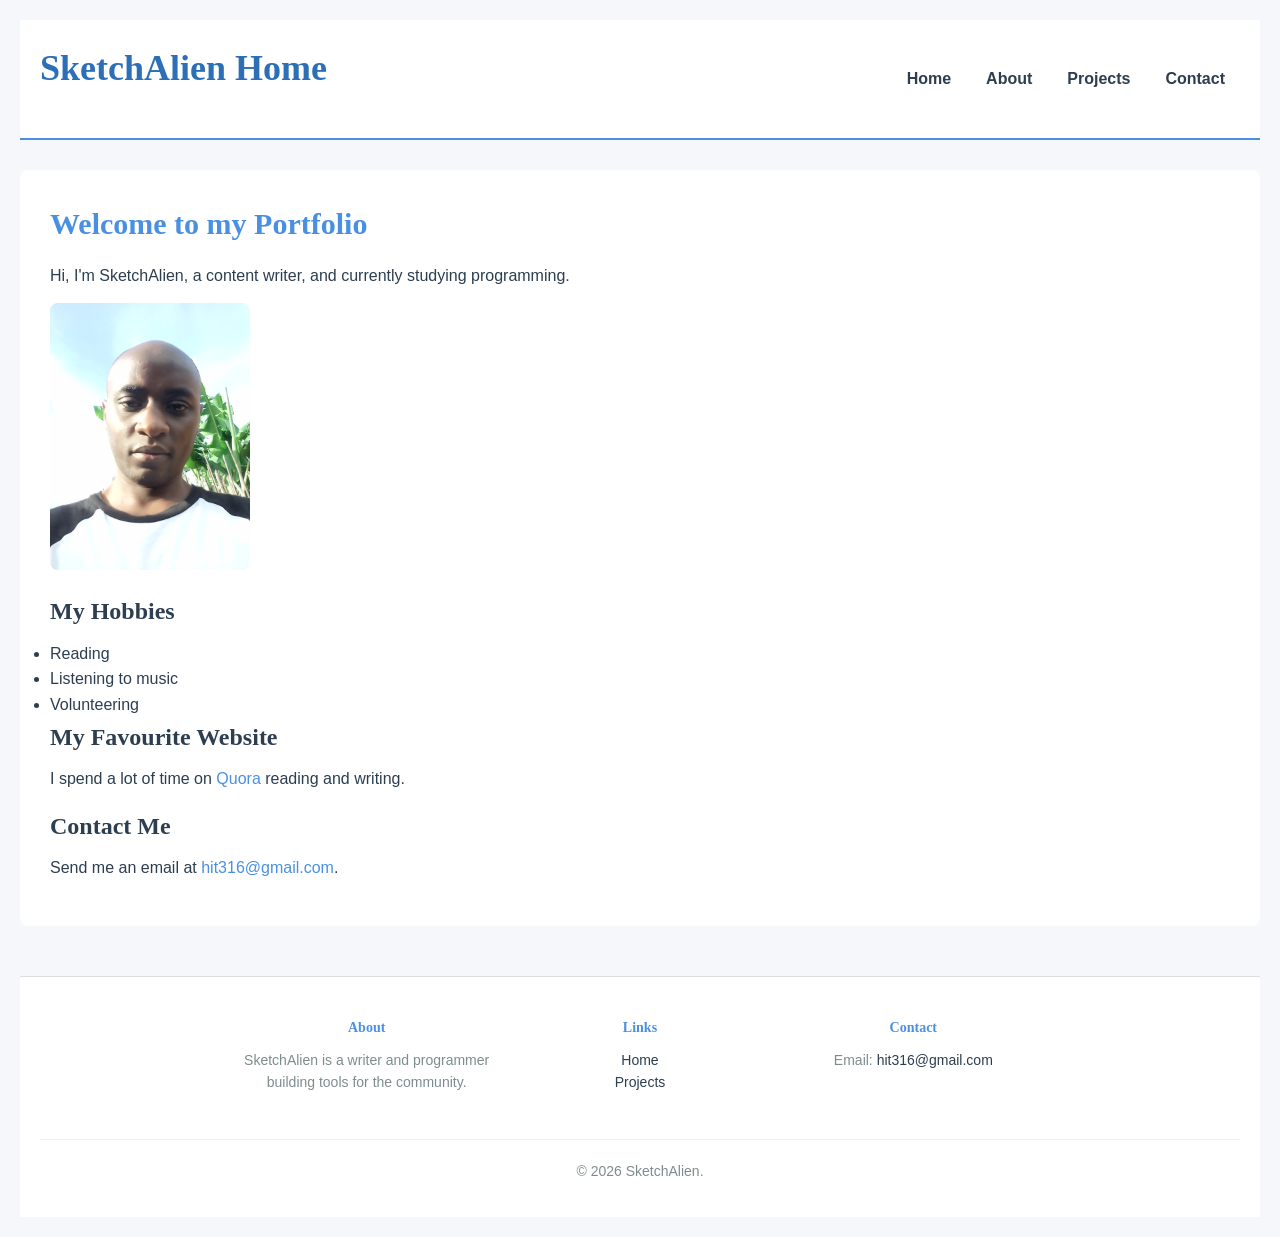
<file: index.html>
<!DOCTYPE html>

<html lang="en">

<head>

    <meta charset="UTF-8">

    <meta name="viewport" content="width=device-width, initial-scale=1.0">

    <title>SketchAlien - Home</title>

    <!-- Make sure this matches your exact CSS file name -->

    <link rel="stylesheet" href="style.css">

</head>

<body>

    <header>

        <h1>SketchAlien Home</h1>

        <nav>

            <ul>

                <li><a href="index.html">Home</a></li>

                <li><a href="about.html">About</a></li>

                <li><a href="projects.html">Projects</a></li>

                <li><a href="contact.html">Contact</a></li>

            </ul>

        </nav>

    </header>

    <main>

        <section>

            <h2>Welcome to my Portfolio</h2>

            <p>Hi, I'm SketchAlien, a content writer, and currently studying programming.</p>

           

            <img src="images/my-photo.jpg" alt="A photo of SketchAlien" width="200">

           

            <h3>My Hobbies</h3>

            <ul>

                <li>Reading</li>

                <li>Listening to music</li>

                <li>Volunteering</li>

            </ul>

            <h3>My Favourite Website</h3>

            <p>I spend a lot of time on <a href="https://www.quora.com" target="_blank">Quora</a> reading and writing.</p>

            <h3>Contact Me</h3>

            <p>Send me an email at <a href="mailto:hit316@gmail.com">hit316@gmail.com</a>.</p>

        </section>

    </main>

    <footer>

    <div class="footer-container">

        <!-- Column 1 -->

        <div class="footer-col">

            <h4>About</h4>

            <p>SketchAlien is a writer and programmer building tools for the community.</p>

        </div>

        <!-- Column 2 -->

        <div class="footer-col">

            <h4>Links</h4>

            <ul>

                <li><a href="index.html">Home</a></li>

                <li><a href="projects.html">Projects</a></li>

            </ul>

        </div>

        <!-- Column 3 -->

        <div class="footer-col">

            <h4>Contact</h4>

            <p>Email: <a href="mailto:hit316@gmail.com">hit316@gmail.com</a></p>

        </div>

    </div>

    <!-- Centered Copyright -->

    <div class="footer-bottom">

        <p>&copy; 2026 SketchAlien.</p>

    </div>

</footer>

</body>

</html>
</file>
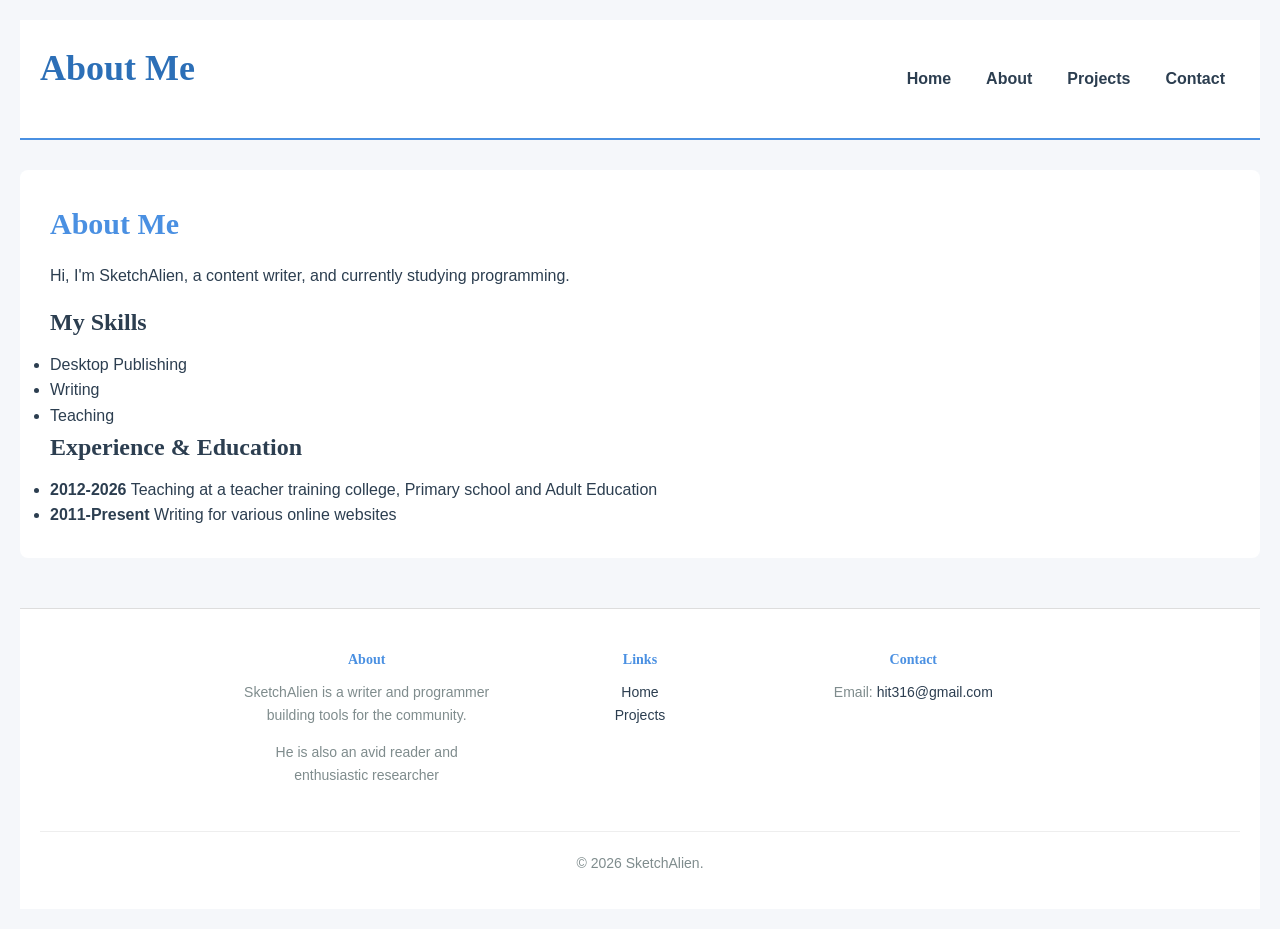
<file: about.html>
<!DOCTYPE html>
<html lang="en">
<head>
    <meta charset="UTF-8">
    <meta name="viewport" content="width=
    , initial-scale=1.0">
    <title>Who We Are</title>
    <link rel="stylesheet" href="style.css">
</head>
<body>
    
    <header>
        
        <h1>About Me</h1>

        <nav>
            <ul>
                <li><a href="index.html">Home</a></li>
                <li><a href="about.html">About</a></li>
                <li><a href="projects.html">Projects</a></li>
                <li><a href="contact.html">Contact</a></li>
            </ul>
        </nav>
    </header>

    <main>
        <section>
            <h2>About Me</h2>
            <p>Hi, I'm SketchAlien, a content writer, and currently studying programming.</p>
           
            <h3>My Skills</h3>
            <ul>
                <li>Desktop Publishing</li>
                <li>Writing</li>
                <li>Teaching</li>
            </ul>

            <h3>Experience & Education</h3>
            <ul>
                <li><strong>2012-2026</strong> Teaching at a teacher training college, Primary school and Adult Education</li>
                <li><strong>2011-Present</strong> Writing for various online websites</li>
            </ul>
        </section>
    </main>

     <footer>

    <div class="footer-container">

        <!-- Column 1 -->

        <div class="footer-col">

            <h4>About</h4>

            <p>SketchAlien is a writer and programmer building tools for the community.</p>
            <p>He is also an avid reader and enthusiastic researcher</p>

        </div>

        <!-- Column 2 -->

        <div class="footer-col">

            <h4>Links</h4>

            <ul>

                <li><a href="index.html">Home</a></li>

                <li><a href="projects.html">Projects</a></li>

            </ul>

        </div>

        <!-- Column 3 -->

        <div class="footer-col">

            <h4>Contact</h4>

            <p>Email: <a href="mailto:hit316@gmail.com">hit316@gmail.com</a></p>

        </div>

    </div>

    <!-- Centered Copyright -->

    <div class="footer-bottom">

        <p>&copy; 2026 SketchAlien.</p>

    </div>

</footer>

</body>
</html>
</file>
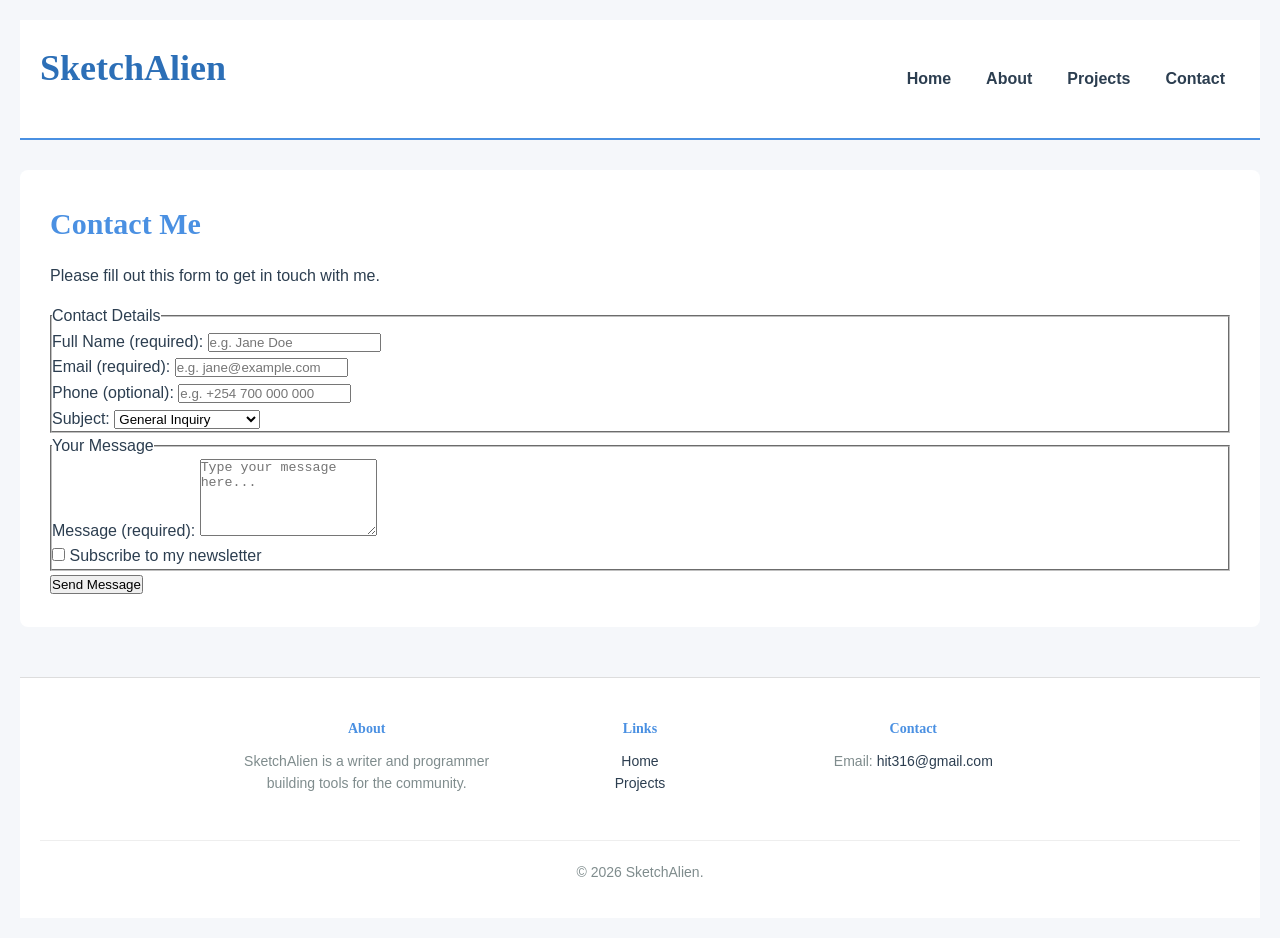
<file: contact.html>
<!DOCTYPE html>

<html lang="en">

<head>

    <meta charset="UTF-8">

    <meta name="viewport" content="width=device-width, initial-scale=1.0">

    <title>Get In Touch</title>

    <link rel="stylesheet" href="style.css">

</head>

<body>

    <header>

        <h1>SketchAlien</h1>

        <nav>

            <ul>

                <li><a href="index.html">Home</a></li>

                <li><a href="about.html">About</a></li>

                <li><a href="projects.html">Projects</a></li>

                <li><a href="contact.html">Contact</a></li>

            </ul>

        </nav>

    </header>

    <main>

        <section>

            <h2>Contact Me</h2>

            <p>Please fill out this form to get in touch with me.</p>

            <form action="#" method="POST">

               

                <fieldset>

                    <legend>Contact Details</legend>

                   

                    <div>

                        <label for="name">Full Name (required):</label>

                        <input type="text" id="name" name="name" required placeholder="e.g. Jane Doe">

                    </div>

                    <div>

                        <label for="email">Email (required):</label>

                        <input type="email" id="email" name="email" required placeholder="e.g. jane@example.com">

                    </div>

                    <div>

                        <label for="phone">Phone (optional):</label>

                        <input type="tel" id="phone" name="phone" placeholder="e.g. +254 700 000 000">

                    </div>

                    <div>

                        <label for="subject">Subject:</label>

                        <select id="subject" name="subject">

                            <option value="general">General Inquiry</option>

                            <option value="project">Project Collaboration</option>

                            <option value="feedback">Website Feedback</option>

                        </select>

                    </div>

                </fieldset>

                <fieldset>

                    <legend>Your Message</legend>

                   

                    <div>

                        <label for="message">Message (required):</label>

                        <textarea id="message" name="message" rows="5" required placeholder="Type your message here..."></textarea>

                    </div>

                    <div>

                        <input type="checkbox" id="newsletter" name="newsletter">

                        <label for="newsletter">Subscribe to my newsletter</label>

                    </div>

                </fieldset>

                <button type="submit">Send Message</button>

            </form>

        </section>

    </main>

     <footer>

    <div class="footer-container">

        <!-- Column 1 -->

        <div class="footer-col">

            <h4>About</h4>

            <p>SketchAlien is a writer and programmer building tools for the community.</p>

        </div>

        <!-- Column 2 -->

        <div class="footer-col">

            <h4>Links</h4>

            <ul>

                <li><a href="index.html">Home</a></li>

                <li><a href="projects.html">Projects</a></li>

            </ul>

        </div>

        <!-- Column 3 -->

        <div class="footer-col">

            <h4>Contact</h4>

            <p>Email: <a href="mailto:hit316@gmail.com">hit316@gmail.com</a></p>

        </div>

    </div>

    <!-- Centered Copyright -->

    <div class="footer-bottom">

        <p>&copy; 2026 SketchAlien.</p>

    </div>

</footer>

</body>

</html>
</file>
<file: style.css>
/* =========================================

   VARIABLES (Tasks 3.3 & 3.4)

   ========================================= */

:root {

    /* Typography Scale */

    --font-xs: 0.75rem;   

    --font-sm: 0.875rem;  

    --font-base: 1rem;    

    --font-lg: 1.125rem;  

    --font-xl: 1.25rem;   

    --font-2xl: 1.5rem;   

    --font-3xl: 1.875rem; 

    --font-4xl: 2.25rem;  

    /* Fonts */

    --font-heading: Georgia, serif;

    --font-body: Arial, sans-serif;

    /* Colors */

    --color-primary: #4A90E2;

    --color-primary-dark: #2C6FB7;

    --color-background: #F5F7FA;

    --color-text: #2C3E50;

    --color-muted: #7F8C8D;

}

/* =========================================

   RESET & BASE STYLES

   ========================================= */

* {

    margin: 0;

    padding: 0;

    box-sizing: border-box;

}

body {

    font-family: var(--font-body);

    font-size: var(--font-base);

    line-height: 1.6;

    color: var(--color-text);

    background-color: var(--color-background);

    padding: 20px;

}

/* =========================================

   HEADINGS & TEXT

   ========================================= */

h1 {

    font-family: var(--font-heading);

    font-size: var(--font-4xl);

    color: var(--color-primary-dark);

    margin-bottom: 20px;

}

h2 {

    font-family: var(--font-heading);

    font-size: var(--font-3xl);

    color: var(--color-primary);

    margin-bottom: 15px;

}

h3 {

    font-family: var(--font-heading);

    font-size: var(--font-2xl);

    color: var(--color-text);

    margin-bottom: 10px;

}

p {

    margin-bottom: 15px;

}

a {

    color: var(--color-primary);

    text-decoration: none;

}

a:hover {

    color: var(--color-primary-dark);

    text-decoration: underline;

}

/* =========================================

   LAYOUT (Nav, Main, Images)

   ========================================= */

header {

    background-color: white;

    padding: 20px;

    border-bottom: 2px solid var(--color-primary);

    margin-bottom: 30px;

}

nav ul {

    list-style-type: none;

}

nav li {

    display: inline-block;

    margin-right: 15px;

}

main {

    background-color: white;

    padding: 30px;

    border-radius: 8px;

    margin-top: 20px;

}

img {

    max-width: 100%;

    height: auto;

    border-radius: 8px;

    margin-bottom: 15px;

}

footer {

    color: var(--color-muted);

    font-size: var(--font-sm);

    text-align: center;

    margin-top: 30px;

}

/* =========================================

   RESPONSIVE DESIGN (Mobile Phones)

   ========================================= */

@media (max-width: 600px) {

    /* 1. Make the main content box fit the screen better */

    main {

        padding: 15px;

        margin-top: 10px;

    }

    /* 2. Stack the navigation links vertically */

    nav li {

        display: block;

        margin-right: 0;

        margin-bottom: 10px;

    }

    /* 3. Make the headings slightly smaller so they don't overflow */

    h1 {

        font-size: var(--font-3xl); /* Drops from 36px to 30px */

    }

   

    h2 {

        font-size: var(--font-2xl); /* Drops from 30px to 24px */

    }

    /* 4. Make sure the image doesn't get too wide */

    img {

        width: 100%;

        max-width: 250px; /* Keeps your profile photo from getting huge */

    }

}



/* =========================================

   FLEXBOX NAVIGATION (Task 4.1)

   ========================================= */

header {

    display: flex;

    justify-content: space-between; /* Pushes Logo left, Links right */

    align-items: center; /* Vertically centers everything */

    background-color: white;

    padding: 20px;

    border-bottom: 2px solid var(--color-primary);

    margin-bottom: 30px;

}

nav ul {

    display: flex; /* Puts the links in a row */

    gap: 20px;     /* Adds perfect spacing between the links */

    list-style-type: none;

}

nav a {

    text-decoration: none;

    font-weight: bold;

    color: var(--color-text);

}

nav a:hover {

    color: var(--color-primary);

}


/* =========================================

   FLEXBOX CARD ROW (Task 4.1 - Exercise 2)

   ========================================= */

/* Target the section that holds your articles */

.project-grid {

    display: flex;

    flex-wrap: wrap; /* This allows the cards to wrap to the next line on small screens! */

    gap: 20px;       /* Space between the cards */

}

/* Target the articles themselves to make them equal size */

article {

    flex: 1 1 300px; /* Grow, shrink, but try to be at least 300px wide */

    background: white;

    border: 1px solid #ddd;

    padding: 20px;

    border-radius: 8px;

    box-shadow: 0 2px 5px rgba(0,0,0,0.05);

}

/* =========================================

   FLEXBOX FOOTER (Task 4.1 - Exercise 3)

   ========================================= */

footer {

    background-color: white;

    padding: 40px 20px 20px 20px;

    margin-top: 50px;

    border-top: 1px solid #ddd;

}

/* Put the columns in a row */

.footer-container {

    display: flex;

    justify-content: space-between; /* Spreads them out */

    flex-wrap: wrap; /* Wraps on mobile */

    gap: 20px;

    max-width: 800px;

    margin: 0 auto; /* Centers the container */

}

/* Make each column take up equal space */

.footer-col {

    flex: 1 1 200px;

}

.footer-col h4 {

    margin-bottom: 10px;

    color: var(--color-primary);

    font-family: var(--font-heading);

}

.footer-col ul {

    list-style: none;

}

.footer-col a {

    color: var(--color-text);

    text-decoration: none;

}

.footer-col a:hover {

    color: var(--color-primary);

}

/* Center the copyright at the bottom */

.footer-bottom {

    text-align: center;

    margin-top: 30px;

    padding-top: 20px;

    border-top: 1px solid #eee;

    color: var(--color-muted);

    font-size: var(--font-sm);

}

/* =========================================

   CSS GRID PHOTO GALLERY (Task 4.2)

   ========================================= */

.photo-gallery {

    display: grid;

    grid-template-columns: repeat(3, 1fr); /* This makes 3 equal columns */

    gap: 20px; /* Space between images */

    margin-top: 20px;

}

.photo-gallery img {

    width: 100%;

    height: 100%;

    object-fit: cover;

    border-radius: 8px;

}

/* =========================================

   TASK 4.3: RESPONSIVE GRID & NAVIGATION

   ========================================= */

/* TABLET (Screens smaller than 1024px) */

@media (max-width: 1024px) {

    /* Change the project grid to 2 columns */

    .project-grid {

        grid-template-columns: repeat(2, 1fr);

    }

}

/* MOBILE (Screens smaller than 768px) */

@media (max-width: 768px) {

    /* Change the project grid to 1 column */

    .project-grid {

        grid-template-columns: 1fr;

    }

    /* Change the photo gallery to 2 columns */

    .photo-gallery {

        grid-template-columns: repeat(2, 1fr);

    }

    /* Stack the footer columns */

    .footer-container {

        flex-direction: column;

    }

    /* Make the navigation stack vertically */

    header {

        flex-direction: column;

        text-align: center;

        gap: 10px;

    }

    nav ul {

        flex-direction: column;

        gap: 10px;

    }

}

/* =========================================

   TABLET (Screens smaller than 1024px)

   ========================================= */

@media (max-width: 1024px) {

    .project-grid {

        grid-template-columns: repeat(2, 1fr);

    }

    .photo-gallery {

        grid-template-columns: repeat(2, 1fr);

    }

}

/* =========================================

   MOBILE (Screens smaller than 768px)

   ========================================= */

@media (max-width: 768px) {

    .project-grid {

        grid-template-columns: 1fr;

    }

    .photo-gallery {

        grid-template-columns: 1fr;

    }

    .footer-container {

        flex-direction: column;

    }

    header {

        flex-direction: column;

        text-align: center;

        gap: 10px;

    }

    nav ul {

        flex-direction: column;

        gap: 10px;

    }

}
</file>
